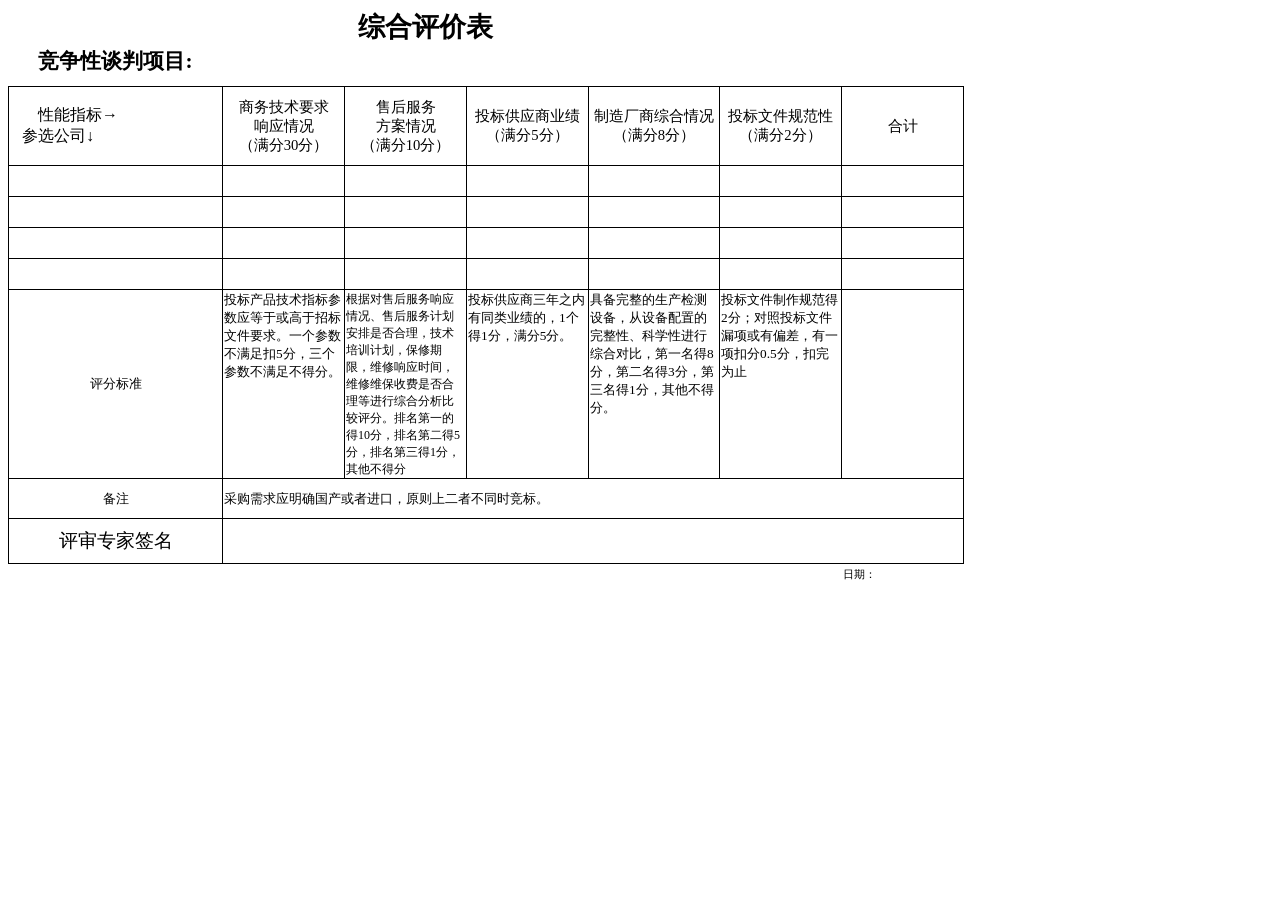
<file: src/main/resources/templates/admins/hello.html>
<html xmlns:v="urn:schemas-microsoft-com:vml" xmlns:o="urn:schemas-microsoft-com:office:office" xmlns:x="urn:schemas-microsoft-com:office:excel" xmlns="http://www.w3.org/TR/REC-html40">
<head>
    <meta http-equiv="Content-Type" content="text/html; charset=utf-8"/>
    <meta name="ProgId" content="Excel.Sheet"/>
    <meta name="Generator" content="WPS Office ET"/>
    <!--[if gte mso 9]>
    <xml>
        <o:DocumentProperties>
            <o:Author>zhonghao</o:Author>
            <o:Created>2019-08-27T15:51:48</o:Created>
            <o:LastAuthor>Luffy</o:LastAuthor>
            <o:LastSaved>2019-08-28T16:37:35</o:LastSaved>
        </o:DocumentProperties>
        <o:CustomDocumentProperties>
            <o:KSOProductBuildVer dt:dt="string">2052-11.1.0.8894</o:KSOProductBuildVer>
        </o:CustomDocumentProperties>
    </xml>
    <![endif]-->
    <style>
        <!-- @page
        {margin:1.00in 0.75in 1.00in 0.75in;
            mso-header-margin:0.50in;
            mso-footer-margin:0.50in;}
        tr
        {mso-height-source:auto;
            mso-ruby-visibility:none;}
        col
        {mso-width-source:auto;
            mso-ruby-visibility:none;}
        br
        {mso-data-placement:same-cell;}
        .font0
        {color:#000000;
            font-size:11.0pt;
            font-weight:400;
            font-style:normal;
            text-decoration:none;
            font-family:"宋体";
            mso-generic-font-family:auto;
            mso-font-charset:134;}
        .font1
        {color:windowtext;
            font-size:12.0pt;
            font-weight:400;
            font-style:normal;
            text-decoration:none;
            font-family:"宋体";
            mso-generic-font-family:auto;
            mso-font-charset:134;}
        .font2
        {color:windowtext;
            font-size:10.0pt;
            font-weight:400;
            font-style:normal;
            text-decoration:none;
            font-family:"宋体";
            mso-generic-font-family:auto;
            mso-font-charset:134;}
        .font3
        {color:windowtext;
            font-size:20.0pt;
            font-weight:700;
            font-style:normal;
            text-decoration:none;
            font-family:"宋体";
            mso-generic-font-family:auto;
            mso-font-charset:134;}
        .font4
        {color:windowtext;
            font-size:16.0pt;
            font-weight:700;
            font-style:normal;
            text-decoration:none;
            font-family:"宋体";
            mso-generic-font-family:auto;
            mso-font-charset:134;}
        .font5
        {color:windowtext;
            font-size:11.0pt;
            font-weight:400;
            font-style:normal;
            text-decoration:none;
            font-family:"宋体";
            mso-generic-font-family:auto;
            mso-font-charset:134;}
        .font6
        {color:#000000;
            font-size:10.0pt;
            font-weight:400;
            font-style:normal;
            text-decoration:none;
            font-family:"宋体";
            mso-generic-font-family:auto;
            mso-font-charset:134;}
        .font7
        {color:#000000;
            font-size:10.0pt;
            font-weight:400;
            font-style:normal;
            text-decoration:none;
            font-family:"宋体";
            mso-generic-font-family:auto;
            mso-font-charset:134;}
        .font8
        {color:windowtext;
            font-size:9.0pt;
            font-weight:400;
            font-style:normal;
            text-decoration:none;
            font-family:"宋体";
            mso-generic-font-family:auto;
            mso-font-charset:134;}
        .font9
        {color:windowtext;
            font-size:14.0pt;
            font-weight:400;
            font-style:normal;
            text-decoration:none;
            font-family:"宋体";
            mso-generic-font-family:auto;
            mso-font-charset:134;}
        .font10
        {color:windowtext;
            font-size:14.0pt;
            font-weight:400;
            font-style:normal;
            text-decoration:none;
            font-family:"Times New Roman";
            mso-generic-font-family:roman;
            mso-font-charset:0;}
        .font11
        {color:windowtext;
            font-size:8.0pt;
            font-weight:400;
            font-style:normal;
            text-decoration:none;
            font-family:"宋体";
            mso-generic-font-family:auto;
            mso-font-charset:134;}
        .font12
        {color:#FFFFFF;
            font-size:11.0pt;
            font-weight:400;
            font-style:normal;
            text-decoration:none;
            font-family:"宋体";
            mso-generic-font-family:auto;
            mso-font-charset:0;}
        .font13
        {color:#44546A;
            font-size:18.0pt;
            font-weight:700;
            font-style:normal;
            text-decoration:none;
            font-family:"宋体";
            mso-generic-font-family:auto;
            mso-font-charset:134;}
        .font14
        {color:#3F3F76;
            font-size:11.0pt;
            font-weight:400;
            font-style:normal;
            text-decoration:none;
            font-family:"宋体";
            mso-generic-font-family:auto;
            mso-font-charset:0;}
        .font15
        {color:#000000;
            font-size:11.0pt;
            font-weight:400;
            font-style:normal;
            text-decoration:none;
            font-family:"宋体";
            mso-generic-font-family:auto;
            mso-font-charset:0;}
        .font16
        {color:#800080;
            font-size:11.0pt;
            font-weight:400;
            font-style:normal;
            text-decoration:underline;
            text-underline-style:single;
            font-family:"宋体";
            mso-generic-font-family:auto;
            mso-font-charset:0;}
        .font17
        {color:#44546A;
            font-size:15.0pt;
            font-weight:700;
            font-style:normal;
            text-decoration:none;
            font-family:"宋体";
            mso-generic-font-family:auto;
            mso-font-charset:134;}
        .font18
        {color:#44546A;
            font-size:11.0pt;
            font-weight:700;
            font-style:normal;
            text-decoration:none;
            font-family:"宋体";
            mso-generic-font-family:auto;
            mso-font-charset:134;}
        .font19
        {color:#9C0006;
            font-size:11.0pt;
            font-weight:400;
            font-style:normal;
            text-decoration:none;
            font-family:"宋体";
            mso-generic-font-family:auto;
            mso-font-charset:0;}
        .font20
        {color:#3F3F3F;
            font-size:11.0pt;
            font-weight:700;
            font-style:normal;
            text-decoration:none;
            font-family:"宋体";
            mso-generic-font-family:auto;
            mso-font-charset:0;}
        .font21
        {color:#FFFFFF;
            font-size:11.0pt;
            font-weight:700;
            font-style:normal;
            text-decoration:none;
            font-family:"宋体";
            mso-generic-font-family:auto;
            mso-font-charset:0;}
        .font22
        {color:#FA7D00;
            font-size:11.0pt;
            font-weight:700;
            font-style:normal;
            text-decoration:none;
            font-family:"宋体";
            mso-generic-font-family:auto;
            mso-font-charset:0;}
        .font23
        {color:#FF0000;
            font-size:11.0pt;
            font-weight:400;
            font-style:normal;
            text-decoration:none;
            font-family:"宋体";
            mso-generic-font-family:auto;
            mso-font-charset:0;}
        .font24
        {color:#0000FF;
            font-size:11.0pt;
            font-weight:400;
            font-style:normal;
            text-decoration:underline;
            text-underline-style:single;
            font-family:"宋体";
            mso-generic-font-family:auto;
            mso-font-charset:0;}
        .font25
        {color:#44546A;
            font-size:13.0pt;
            font-weight:700;
            font-style:normal;
            text-decoration:none;
            font-family:"宋体";
            mso-generic-font-family:auto;
            mso-font-charset:134;}
        .font26
        {color:#7F7F7F;
            font-size:11.0pt;
            font-weight:400;
            font-style:italic;
            text-decoration:none;
            font-family:"宋体";
            mso-generic-font-family:auto;
            mso-font-charset:0;}
        .font27
        {color:#9C6500;
            font-size:11.0pt;
            font-weight:400;
            font-style:normal;
            text-decoration:none;
            font-family:"宋体";
            mso-generic-font-family:auto;
            mso-font-charset:0;}
        .font28
        {color:#FA7D00;
            font-size:11.0pt;
            font-weight:400;
            font-style:normal;
            text-decoration:none;
            font-family:"宋体";
            mso-generic-font-family:auto;
            mso-font-charset:0;}
        .font29
        {color:#006100;
            font-size:11.0pt;
            font-weight:400;
            font-style:normal;
            text-decoration:none;
            font-family:"宋体";
            mso-generic-font-family:auto;
            mso-font-charset:0;}
        .font30
        {color:#000000;
            font-size:11.0pt;
            font-weight:700;
            font-style:normal;
            text-decoration:none;
            font-family:"宋体";
            mso-generic-font-family:auto;
            mso-font-charset:0;}
        .style0
        {mso-number-format:"General";
            text-align:general;
            vertical-align:middle;
            white-space:nowrap;
            mso-rotate:0;
            mso-pattern:auto;
            mso-background-source:auto;
            color:#000000;
            font-size:11.0pt;
            font-weight:400;
            font-style:normal;
            text-decoration:none;
            font-family:宋体;
            mso-generic-font-family:auto;
            mso-font-charset:134;
            border:none;
            mso-protection:locked visible;
            mso-style-name:"常规";
            mso-style-id:0;}
        .style16
        {mso-number-format:"_ \0022\00A5\0022* \#\,\#\#0_ \;_ \0022\00A5\0022* \\-\#\,\#\#0_ \;_ \0022\00A5\0022* \0022-\0022_ \;_ \@_ ";
            mso-style-name:"货币[0]";
            mso-style-id:7;}
        .style17
        {mso-pattern:auto none;
            background:#EDEDED;
            color:#000000;
            font-size:11.0pt;
            font-weight:400;
            font-style:normal;
            text-decoration:none;
            font-family:宋体;
            mso-generic-font-family:auto;
            mso-font-charset:0;
            mso-style-name:"20% - 强调文字颜色 3";}
        .style18
        {mso-pattern:auto none;
            background:#FFCC99;
            color:#3F3F76;
            font-size:11.0pt;
            font-weight:400;
            font-style:normal;
            text-decoration:none;
            font-family:宋体;
            mso-generic-font-family:auto;
            mso-font-charset:0;
            border:.5pt solid #7F7F7F;
            mso-style-name:"输入";}
        .style19
        {mso-number-format:"_ \0022\00A5\0022* \#\,\#\#0\.00_ \;_ \0022\00A5\0022* \\-\#\,\#\#0\.00_ \;_ \0022\00A5\0022* \0022-\0022??_ \;_ \@_ ";
            mso-style-name:"货币";
            mso-style-id:4;}
        .style20
        {mso-number-format:"_ * \#\,\#\#0_ \;_ * \\-\#\,\#\#0_ \;_ * \0022-\0022_ \;_ \@_ ";
            mso-style-name:"千位分隔[0]";
            mso-style-id:6;}
        .style21
        {mso-pattern:auto none;
            background:#DBDBDB;
            color:#000000;
            font-size:11.0pt;
            font-weight:400;
            font-style:normal;
            text-decoration:none;
            font-family:宋体;
            mso-generic-font-family:auto;
            mso-font-charset:0;
            mso-style-name:"40% - 强调文字颜色 3";}
        .style22
        {mso-pattern:auto none;
            background:#FFC7CE;
            color:#9C0006;
            font-size:11.0pt;
            font-weight:400;
            font-style:normal;
            text-decoration:none;
            font-family:宋体;
            mso-generic-font-family:auto;
            mso-font-charset:0;
            mso-style-name:"差";}
        .style23
        {mso-number-format:"_ * \#\,\#\#0\.00_ \;_ * \\-\#\,\#\#0\.00_ \;_ * \0022-\0022??_ \;_ \@_ ";
            mso-style-name:"千位分隔";
            mso-style-id:3;}
        .style24
        {mso-pattern:auto none;
            background:#C9C9C9;
            color:#FFFFFF;
            font-size:11.0pt;
            font-weight:400;
            font-style:normal;
            text-decoration:none;
            font-family:宋体;
            mso-generic-font-family:auto;
            mso-font-charset:0;
            mso-style-name:"60% - 强调文字颜色 3";}
        .style25
        {color:#0000FF;
            font-size:11.0pt;
            font-weight:400;
            font-style:normal;
            text-decoration:underline;
            text-underline-style:single;
            font-family:宋体;
            mso-generic-font-family:auto;
            mso-font-charset:0;
            mso-style-name:"超链接";
            mso-style-id:8;}
        .style26
        {mso-number-format:"0%";
            mso-style-name:"百分比";
            mso-style-id:5;}
        .style27
        {color:#800080;
            font-size:11.0pt;
            font-weight:400;
            font-style:normal;
            text-decoration:underline;
            text-underline-style:single;
            font-family:宋体;
            mso-generic-font-family:auto;
            mso-font-charset:0;
            mso-style-name:"已访问的超链接";
            mso-style-id:9;}
        .style28
        {mso-pattern:auto none;
            background:#FFFFCC;
            border:.5pt solid #B2B2B2;
            mso-style-name:"注释";}
        .style29
        {mso-pattern:auto none;
            background:#F4B084;
            color:#FFFFFF;
            font-size:11.0pt;
            font-weight:400;
            font-style:normal;
            text-decoration:none;
            font-family:宋体;
            mso-generic-font-family:auto;
            mso-font-charset:0;
            mso-style-name:"60% - 强调文字颜色 2";}
        .style30
        {color:#44546A;
            font-size:11.0pt;
            font-weight:700;
            font-style:normal;
            text-decoration:none;
            font-family:宋体;
            mso-generic-font-family:auto;
            mso-font-charset:134;
            mso-style-name:"标题 4";}
        .style31
        {color:#FF0000;
            font-size:11.0pt;
            font-weight:400;
            font-style:normal;
            text-decoration:none;
            font-family:宋体;
            mso-generic-font-family:auto;
            mso-font-charset:0;
            mso-style-name:"警告文本";}
        .style32
        {color:#44546A;
            font-size:18.0pt;
            font-weight:700;
            font-style:normal;
            text-decoration:none;
            font-family:宋体;
            mso-generic-font-family:auto;
            mso-font-charset:134;
            mso-style-name:"标题";}
        .style33
        {color:#7F7F7F;
            font-size:11.0pt;
            font-weight:400;
            font-style:italic;
            text-decoration:none;
            font-family:宋体;
            mso-generic-font-family:auto;
            mso-font-charset:0;
            mso-style-name:"解释性文本";}
        .style34
        {color:#44546A;
            font-size:15.0pt;
            font-weight:700;
            font-style:normal;
            text-decoration:none;
            font-family:宋体;
            mso-generic-font-family:auto;
            mso-font-charset:134;
            border-bottom:1.0pt solid #5B9BD5;
            mso-style-name:"标题 1";}
        .style35
        {color:#44546A;
            font-size:13.0pt;
            font-weight:700;
            font-style:normal;
            text-decoration:none;
            font-family:宋体;
            mso-generic-font-family:auto;
            mso-font-charset:134;
            border-bottom:1.0pt solid #5B9BD5;
            mso-style-name:"标题 2";}
        .style36
        {mso-pattern:auto none;
            background:#9BC2E6;
            color:#FFFFFF;
            font-size:11.0pt;
            font-weight:400;
            font-style:normal;
            text-decoration:none;
            font-family:宋体;
            mso-generic-font-family:auto;
            mso-font-charset:0;
            mso-style-name:"60% - 强调文字颜色 1";}
        .style37
        {color:#44546A;
            font-size:11.0pt;
            font-weight:700;
            font-style:normal;
            text-decoration:none;
            font-family:宋体;
            mso-generic-font-family:auto;
            mso-font-charset:134;
            border-bottom:1.0pt solid #ACCCEA;
            mso-style-name:"标题 3";}
        .style38
        {mso-pattern:auto none;
            background:#FFD966;
            color:#FFFFFF;
            font-size:11.0pt;
            font-weight:400;
            font-style:normal;
            text-decoration:none;
            font-family:宋体;
            mso-generic-font-family:auto;
            mso-font-charset:0;
            mso-style-name:"60% - 强调文字颜色 4";}
        .style39
        {mso-pattern:auto none;
            background:#F2F2F2;
            color:#3F3F3F;
            font-size:11.0pt;
            font-weight:700;
            font-style:normal;
            text-decoration:none;
            font-family:宋体;
            mso-generic-font-family:auto;
            mso-font-charset:0;
            border:.5pt solid #3F3F3F;
            mso-style-name:"输出";}
        .style40
        {mso-pattern:auto none;
            background:#F2F2F2;
            color:#FA7D00;
            font-size:11.0pt;
            font-weight:700;
            font-style:normal;
            text-decoration:none;
            font-family:宋体;
            mso-generic-font-family:auto;
            mso-font-charset:0;
            border:.5pt solid #7F7F7F;
            mso-style-name:"计算";}
        .style41
        {mso-pattern:auto none;
            background:#A5A5A5;
            color:#FFFFFF;
            font-size:11.0pt;
            font-weight:700;
            font-style:normal;
            text-decoration:none;
            font-family:宋体;
            mso-generic-font-family:auto;
            mso-font-charset:0;
            border:2.0pt double #3F3F3F;
            mso-style-name:"检查单元格";}
        .style42
        {mso-pattern:auto none;
            background:#E2EFDA;
            color:#000000;
            font-size:11.0pt;
            font-weight:400;
            font-style:normal;
            text-decoration:none;
            font-family:宋体;
            mso-generic-font-family:auto;
            mso-font-charset:0;
            mso-style-name:"20% - 强调文字颜色 6";}
        .style43
        {mso-pattern:auto none;
            background:#ED7D31;
            color:#FFFFFF;
            font-size:11.0pt;
            font-weight:400;
            font-style:normal;
            text-decoration:none;
            font-family:宋体;
            mso-generic-font-family:auto;
            mso-font-charset:0;
            mso-style-name:"强调文字颜色 2";}
        .style44
        {color:#FA7D00;
            font-size:11.0pt;
            font-weight:400;
            font-style:normal;
            text-decoration:none;
            font-family:宋体;
            mso-generic-font-family:auto;
            mso-font-charset:0;
            border-bottom:2.0pt double #FF8001;
            mso-style-name:"链接单元格";}
        .style45
        {color:#000000;
            font-size:11.0pt;
            font-weight:700;
            font-style:normal;
            text-decoration:none;
            font-family:宋体;
            mso-generic-font-family:auto;
            mso-font-charset:0;
            border-top:.5pt solid #5B9BD5;
            border-bottom:2.0pt double #5B9BD5;
            mso-style-name:"汇总";}
        .style46
        {mso-pattern:auto none;
            background:#C6EFCE;
            color:#006100;
            font-size:11.0pt;
            font-weight:400;
            font-style:normal;
            text-decoration:none;
            font-family:宋体;
            mso-generic-font-family:auto;
            mso-font-charset:0;
            mso-style-name:"好";}
        .style47
        {mso-pattern:auto none;
            background:#FFEB9C;
            color:#9C6500;
            font-size:11.0pt;
            font-weight:400;
            font-style:normal;
            text-decoration:none;
            font-family:宋体;
            mso-generic-font-family:auto;
            mso-font-charset:0;
            mso-style-name:"适中";}
        .style48
        {mso-pattern:auto none;
            background:#D9E1F2;
            color:#000000;
            font-size:11.0pt;
            font-weight:400;
            font-style:normal;
            text-decoration:none;
            font-family:宋体;
            mso-generic-font-family:auto;
            mso-font-charset:0;
            mso-style-name:"20% - 强调文字颜色 5";}
        .style49
        {mso-pattern:auto none;
            background:#5B9BD5;
            color:#FFFFFF;
            font-size:11.0pt;
            font-weight:400;
            font-style:normal;
            text-decoration:none;
            font-family:宋体;
            mso-generic-font-family:auto;
            mso-font-charset:0;
            mso-style-name:"强调文字颜色 1";}
        .style50
        {mso-pattern:auto none;
            background:#DDEBF7;
            color:#000000;
            font-size:11.0pt;
            font-weight:400;
            font-style:normal;
            text-decoration:none;
            font-family:宋体;
            mso-generic-font-family:auto;
            mso-font-charset:0;
            mso-style-name:"20% - 强调文字颜色 1";}
        .style51
        {mso-pattern:auto none;
            background:#BDD7EE;
            color:#000000;
            font-size:11.0pt;
            font-weight:400;
            font-style:normal;
            text-decoration:none;
            font-family:宋体;
            mso-generic-font-family:auto;
            mso-font-charset:0;
            mso-style-name:"40% - 强调文字颜色 1";}
        .style52
        {mso-pattern:auto none;
            background:#FCE4D6;
            color:#000000;
            font-size:11.0pt;
            font-weight:400;
            font-style:normal;
            text-decoration:none;
            font-family:宋体;
            mso-generic-font-family:auto;
            mso-font-charset:0;
            mso-style-name:"20% - 强调文字颜色 2";}
        .style53
        {mso-pattern:auto none;
            background:#F8CBAD;
            color:#000000;
            font-size:11.0pt;
            font-weight:400;
            font-style:normal;
            text-decoration:none;
            font-family:宋体;
            mso-generic-font-family:auto;
            mso-font-charset:0;
            mso-style-name:"40% - 强调文字颜色 2";}
        .style54
        {mso-pattern:auto none;
            background:#A5A5A5;
            color:#FFFFFF;
            font-size:11.0pt;
            font-weight:400;
            font-style:normal;
            text-decoration:none;
            font-family:宋体;
            mso-generic-font-family:auto;
            mso-font-charset:0;
            mso-style-name:"强调文字颜色 3";}
        .style55
        {mso-pattern:auto none;
            background:#FFC000;
            color:#FFFFFF;
            font-size:11.0pt;
            font-weight:400;
            font-style:normal;
            text-decoration:none;
            font-family:宋体;
            mso-generic-font-family:auto;
            mso-font-charset:0;
            mso-style-name:"强调文字颜色 4";}
        .style56
        {mso-pattern:auto none;
            background:#FFF2CC;
            color:#000000;
            font-size:11.0pt;
            font-weight:400;
            font-style:normal;
            text-decoration:none;
            font-family:宋体;
            mso-generic-font-family:auto;
            mso-font-charset:0;
            mso-style-name:"20% - 强调文字颜色 4";}
        .style57
        {mso-pattern:auto none;
            background:#FFE699;
            color:#000000;
            font-size:11.0pt;
            font-weight:400;
            font-style:normal;
            text-decoration:none;
            font-family:宋体;
            mso-generic-font-family:auto;
            mso-font-charset:0;
            mso-style-name:"40% - 强调文字颜色 4";}
        .style58
        {mso-pattern:auto none;
            background:#4472C4;
            color:#FFFFFF;
            font-size:11.0pt;
            font-weight:400;
            font-style:normal;
            text-decoration:none;
            font-family:宋体;
            mso-generic-font-family:auto;
            mso-font-charset:0;
            mso-style-name:"强调文字颜色 5";}
        .style59
        {mso-pattern:auto none;
            background:#B4C6E7;
            color:#000000;
            font-size:11.0pt;
            font-weight:400;
            font-style:normal;
            text-decoration:none;
            font-family:宋体;
            mso-generic-font-family:auto;
            mso-font-charset:0;
            mso-style-name:"40% - 强调文字颜色 5";}
        .style60
        {mso-pattern:auto none;
            background:#8EA9DB;
            color:#FFFFFF;
            font-size:11.0pt;
            font-weight:400;
            font-style:normal;
            text-decoration:none;
            font-family:宋体;
            mso-generic-font-family:auto;
            mso-font-charset:0;
            mso-style-name:"60% - 强调文字颜色 5";}
        .style61
        {mso-pattern:auto none;
            background:#70AD47;
            color:#FFFFFF;
            font-size:11.0pt;
            font-weight:400;
            font-style:normal;
            text-decoration:none;
            font-family:宋体;
            mso-generic-font-family:auto;
            mso-font-charset:0;
            mso-style-name:"强调文字颜色 6";}
        .style62
        {mso-pattern:auto none;
            background:#C6E0B4;
            color:#000000;
            font-size:11.0pt;
            font-weight:400;
            font-style:normal;
            text-decoration:none;
            font-family:宋体;
            mso-generic-font-family:auto;
            mso-font-charset:0;
            mso-style-name:"40% - 强调文字颜色 6";}
        .style63
        {mso-pattern:auto none;
            background:#A9D08E;
            color:#FFFFFF;
            font-size:11.0pt;
            font-weight:400;
            font-style:normal;
            text-decoration:none;
            font-family:宋体;
            mso-generic-font-family:auto;
            mso-font-charset:0;
            mso-style-name:"60% - 强调文字颜色 6";}
        td
        {mso-style-parent:style0;
            padding-top:1px;
            padding-right:1px;
            padding-left:1px;
            mso-ignore:padding;
            mso-number-format:"General";
            text-align:general;
            vertical-align:middle;
            white-space:nowrap;
            mso-rotate:0;
            mso-pattern:auto;
            mso-background-source:auto;
            color:#000000;
            font-size:11.0pt;
            font-weight:400;
            font-style:normal;
            text-decoration:none;
            font-family:宋体;
            mso-generic-font-family:auto;
            mso-font-charset:134;
            border:none;
            mso-protection:locked visible;}
        .xl65
        {mso-style-parent:style0;
            vertical-align:bottom;
            white-space:normal;
            color:windowtext;
            font-size:12.0pt;
            mso-font-charset:134;}
        .xl66
        {mso-style-parent:style0;
            text-align:center;
            vertical-align:bottom;
            white-space:normal;
            color:windowtext;
            font-size:12.0pt;
            mso-font-charset:134;}
        .xl67
        {mso-style-parent:style0;
            vertical-align:bottom;
            white-space:normal;
            color:windowtext;
            font-size:10.0pt;
            mso-font-charset:134;}
        .xl68
        {mso-style-parent:style0;
            text-align:center;
            white-space:normal;
            color:windowtext;
            font-size:20.0pt;
            font-weight:700;
            mso-font-charset:134;}
        .xl69
        {mso-style-parent:style0;
            text-align:center;
            white-space:normal;
            color:windowtext;
            font-size:16.0pt;
            font-weight:700;
            mso-font-charset:134;}
        .xl70
        {mso-style-parent:style0;
            text-align:left;
            white-space:normal;
            color:windowtext;
            font-size:16.0pt;
            font-weight:700;
            mso-font-charset:134;}
        .xl71
        {mso-style-parent:style0;
            text-align:center;
            white-space:normal;
            color:windowtext;
            font-size:16.0pt;
            font-weight:700;
            mso-font-charset:134;
            border-bottom:.5pt solid windowtext;}
        .xl72
        {mso-style-parent:style0;
            text-align:left;
            white-space:normal;
            color:windowtext;
            font-size:12.0pt;
            mso-font-charset:134;
            border:.5pt solid windowtext;}
        .xl73
        {mso-style-parent:style0;
            text-align:center;
            white-space:normal;
            color:windowtext;
            mso-font-charset:134;
            border:.5pt solid windowtext;}
        .xl74
        {mso-style-parent:style0;
            text-align:left;
            white-space:normal;
            font-size:10.0pt;
            mso-font-charset:134;
            border:.5pt solid windowtext;}
        .xl75
        {mso-style-parent:style0;
            text-align:justify;
            white-space:normal;
            color:windowtext;
            font-size:12.0pt;
            mso-font-charset:134;
            border:.5pt solid windowtext;}
        .xl76
        {mso-style-parent:style0;
            vertical-align:bottom;
            white-space:normal;
            color:windowtext;
            font-size:12.0pt;
            mso-font-charset:134;
            border:.5pt solid windowtext;}
        .xl77
        {mso-style-parent:style0;
            text-align:left;
            white-space:normal;
            font-size:10.0pt;
            mso-font-charset:134;
            border:.5pt solid windowtext;}
        .xl78
        {mso-style-parent:style0;
            text-align:center;
            white-space:normal;
            font-size:10.0pt;
            mso-font-charset:134;
            border:.5pt solid windowtext;}
        .xl79
        {mso-style-parent:style0;
            text-align:left;
            vertical-align:top;
            white-space:normal;
            color:windowtext;
            font-size:10.0pt;
            mso-font-charset:134;
            border:.5pt solid windowtext;}
        .xl80
        {mso-style-parent:style0;
            text-align:left;
            vertical-align:top;
            white-space:normal;
            color:windowtext;
            font-size:9.0pt;
            mso-font-charset:134;
            border:.5pt solid windowtext;}
        .xl81
        {mso-style-parent:style0;
            vertical-align:bottom;
            white-space:normal;
            color:windowtext;
            font-size:10.0pt;
            mso-font-charset:134;
            border:.5pt solid windowtext;}
        .xl82
        {mso-style-parent:style0;
            text-align:left;
            white-space:normal;
            color:windowtext;
            font-size:10.0pt;
            mso-font-charset:134;
            border-left:.5pt solid windowtext;
            border-top:.5pt solid windowtext;
            border-bottom:.5pt solid windowtext;}
        .xl83
        {mso-style-parent:style0;
            text-align:left;
            white-space:normal;
            color:windowtext;
            font-size:10.0pt;
            mso-font-charset:134;
            border-top:.5pt solid windowtext;
            border-bottom:.5pt solid windowtext;}
        .xl84
        {mso-style-parent:style0;
            text-align:left;
            white-space:normal;
            color:windowtext;
            font-size:10.0pt;
            mso-font-charset:134;
            border-top:.5pt solid windowtext;
            border-right:.5pt solid windowtext;
            border-bottom:.5pt solid windowtext;}
        .xl85
        {mso-style-parent:style0;
            text-align:center;
            white-space:normal;
            color:windowtext;
            font-size:14.0pt;
            mso-font-charset:134;
            border:.5pt solid windowtext;}
        .xl86
        {mso-style-parent:style0;
            text-align:center;
            white-space:normal;
            color:windowtext;
            font-size:14.0pt;
            font-family:Times New Roman;
            mso-generic-font-family:roman;
            mso-font-charset:0;
            border-left:.5pt solid windowtext;
            border-top:.5pt solid windowtext;
            border-bottom:.5pt solid windowtext;}
        .xl87
        {mso-style-parent:style0;
            vertical-align:bottom;
            white-space:normal;
            color:windowtext;
            font-size:12.0pt;
            mso-font-charset:134;
            border-top:.5pt solid windowtext;
            border-bottom:.5pt solid windowtext;}
        .xl88
        {mso-style-parent:style0;
            vertical-align:bottom;
            white-space:normal;
            color:windowtext;
            font-size:12.0pt;
            mso-font-charset:134;
            border-top:.5pt solid windowtext;
            border-right:.5pt solid windowtext;
            border-bottom:.5pt solid windowtext;}
        .xl89
        {mso-style-parent:style0;
            text-align:left;
            vertical-align:bottom;
            white-space:normal;
            color:windowtext;
            font-size:8.0pt;
            mso-font-charset:134;}
        -->  </style>
    <!--[if gte mso 9]>
    <xml>
        <x:ExcelWorkbook>
            <x:ExcelWorksheets>
                <x:ExcelWorksheet>
                    <x:Name>Sheet1</x:Name>
                    <x:WorksheetOptions>
                        <x:DefaultRowHeight>285</x:DefaultRowHeight>
                        <x:Selected/>
                        <x:Panes>
                            <x:Pane>
                                <x:Number>3</x:Number>
                                <x:ActiveCol>7</x:ActiveCol>
                                <x:ActiveRow>8</x:ActiveRow>
                                <x:RangeSelection>H9</x:RangeSelection>
                            </x:Pane>
                        </x:Panes>
                        <x:ProtectContents>False</x:ProtectContents>
                        <x:ProtectObjects>False</x:ProtectObjects>
                        <x:ProtectScenarios>False</x:ProtectScenarios>
                        <x:PageBreakZoom>100</x:PageBreakZoom>
                        <x:Print>
                            <x:ValidPrinterInfo/>
                            <x:PaperSizeIndex>9</x:PaperSizeIndex>
                        </x:Print>
                    </x:WorksheetOptions>
                </x:ExcelWorksheet>
            </x:ExcelWorksheets>
            <x:ProtectStructure>False</x:ProtectStructure>
            <x:ProtectWindows>False</x:ProtectWindows>
            <x:WindowHeight>9765</x:WindowHeight>
            <x:WindowWidth>19545</x:WindowWidth>
        </x:ExcelWorkbook>
        <x:SupBook>
            <x:Path>C:\Users\59351\Desktop\</x:Path>
        </x:SupBook>
    </xml>
    <![endif]-->
</head>
<body link="blue" vlink="purple" class="xl65">
<table width="955" border="0" cellpadding="0" cellspacing="0" style='width:716.25pt;border-collapse:collapse;table-layout:fixed;'>
    <col width="214" class="xl65" style='mso-width-source:userset;mso-width-alt:6848;'/>
    <col width="122" span="3" class="xl65" style='mso-width-source:userset;mso-width-alt:3904;'/>
    <col width="131" class="xl65" style='mso-width-source:userset;mso-width-alt:4192;'/>
    <col width="122" span="2" class="xl65" style='mso-width-source:userset;mso-width-alt:3904;'/>
    <col width="72" span="16377" class="xl65" style='mso-width-source:userset;mso-width-alt:2304;'/>
    <tr height="34" class="xl65" style='height:25.50pt;'>
        <td class="xl68" height="34" width="833" colspan="6" style='height:25.50pt;width:624.75pt;border-right:none;border-bottom:none;' x:str>综合评价表</td>
        <td class="xl65" width="122" style='width:91.50pt;'></td>
    </tr>
    <tr height="27" class="xl65" style='height:20.25pt;mso-height-source:userset;mso-height-alt:405;'>
        <td class="xl69" height="27" style='height:20.25pt;' x:str>竞争性谈判项目:</td>
        <td class="xl70" colspan="6" style='border-right:none;border-bottom:none;'></td>
    </tr>
    <tr height="11" class="xl65" style='height:8.25pt;mso-height-source:userset;mso-height-alt:165;'>
        <td class="xl71" height="11" style='height:8.25pt;'></td>
        <td class="xl69"></td>
        <td class="xl65" colspan="5" style='mso-ignore:colspan;'></td>
    </tr>
    <tr height="79" class="xl66" style='height:59.25pt;mso-height-source:userset;mso-height-alt:1185;'>
        <td class="xl72" height="79" style='height:59.25pt;'>&nbsp;&nbsp;&nbsp;&nbsp;&nbsp;&nbsp;&nbsp;性能指标→ <br/>&nbsp;&nbsp;&nbsp;参选公司↓</td>
        <td class="xl73" x:str>商务技术要求<br/>响应情况<br/>（满分3<font class="font5">0</font><font class="font5">分）</font></td>
        <td class="xl73" x:str>售后服务<br/>方案情况<br/>（满分10分）</td>
        <td class="xl73" x:str>投标供应商业绩<br/>（满分5分）</td>
        <td class="xl73" x:str>制造厂商综合情况<br/>（满分8分）</td>
        <td class="xl73" x:str>投标文件规范性<br/>（满分2分）</td>
        <td class="xl73" x:str>合计</td>
    </tr>
    <tr height="31" class="xl65" style='height:23.25pt;mso-height-source:userset;mso-height-alt:465;'>
        <td class="xl74" height="31" style='height:23.25pt;'></td>
        <td class="xl75"></td>
        <td class="xl76"></td>
        <td class="xl76"></td>
        <td class="xl76"></td>
        <td class="xl76"></td>
        <td class="xl76"></td>
    </tr>
    <tr height="31" class="xl65" style='height:23.25pt;mso-height-source:userset;mso-height-alt:465;'>
        <td class="xl74" height="31" style='height:23.25pt;'></td>
        <td class="xl75"></td>
        <td class="xl76"></td>
        <td class="xl65"></td>
        <td class="xl76"></td>
        <td class="xl76"></td>
        <td class="xl76"></td>
    </tr>
    <tr height="31" class="xl65" style='height:23.25pt;mso-height-source:userset;mso-height-alt:465;'>
        <td class="xl77" height="31" style='height:23.25pt;'></td>
        <td class="xl75"></td>
        <td class="xl76"></td>
        <td class="xl76"></td>
        <td class="xl76"></td>
        <td class="xl76"></td>
        <td class="xl76"></td>
    </tr>
    <tr height="31" class="xl65" style='height:23.25pt;mso-height-source:userset;mso-height-alt:465;'>
        <td class="xl74" height="31" style='height:23.25pt;'></td>
        <td class="xl75"></td>
        <td class="xl76"></td>
        <td class="xl76"></td>
        <td class="xl76"></td>
        <td class="xl76"></td>
        <td class="xl76"></td>
    </tr>
    <tr height="186" class="xl67" style='height:139.50pt;mso-height-source:userset;mso-height-alt:2790;'>
        <td class="xl78" height="186" style='height:139.50pt;' x:str>评分标准</td>
        <td class="xl79" x:str>投标产品技术指标参数应等于或高于招标文件要求。一个参数不满足扣5分，三个参数不满足不得分。</td>
        <td class="xl80" x:str>根据对售后服务响应情况、售后服务计划安排是否合理，技术培训计划，保修期限，维修响应时间，维修维保收费是否合理等进行综合分析比较评分。排名第一的得10分，排名第二得5分，排名第三得1分，其他不得分</td>
        <td class="xl79" x:str>投标供应商三年之内有同类业绩的，1个得1分，满分5分。<br/></td>
        <td class="xl79" x:str>具备完整的生产检测设备，从设备配置的完整性、科学性进行综合对比，第一名得8分，第二名得3分，第三名得1分，其他不得分。</td>
        <td class="xl79" x:str>投标文件制作规范得2分；对照投标文件漏项或有偏差，有一项扣分0.5分，扣完为止</td>
        <td class="xl81"></td>
    </tr>
    <tr height="40" class="xl67" style='height:30.00pt;mso-height-source:userset;mso-height-alt:600;'>
        <td class="xl78" height="40" style='height:30.00pt;' x:str>备注</td>
        <td class="xl82" colspan="6" style='border-right:.5pt solid windowtext;border-bottom:.5pt solid windowtext;' x:str>采购需求应明确国产或者进口，原则上二者不同时竞标。</td>
    </tr>
    <tr height="45" class="xl65" style='height:33.75pt;mso-height-source:userset;mso-height-alt:675;'>
        <td class="xl85" height="45" style='height:33.75pt;' x:str>评审专家签名</td>
        <td class="xl86" colspan="6" style='border-right:.5pt solid windowtext;border-bottom:.5pt solid windowtext;'></td>
    </tr>
    <tr height="19" class="xl65" style='height:14.25pt;'>
        <td class="xl65" height="19" colspan="6" style='height:14.25pt;mso-ignore:colspan;'></td>
        <td class="xl89" x:str>日期：</td>
    </tr>
    <![if supportMisalignedColumns]>
    <tr width="0" style='display:none;'>
        <td width="214" style='width:161;'></td>
        <td width="122" style='width:92;'></td>
        <td width="131" style='width:98;'></td>
        <td width="122" style='width:92;'></td>
        <td width="72" style='width:54;'></td>
    </tr>
    <![endif]>
</table>
</body>
</html>
</file>
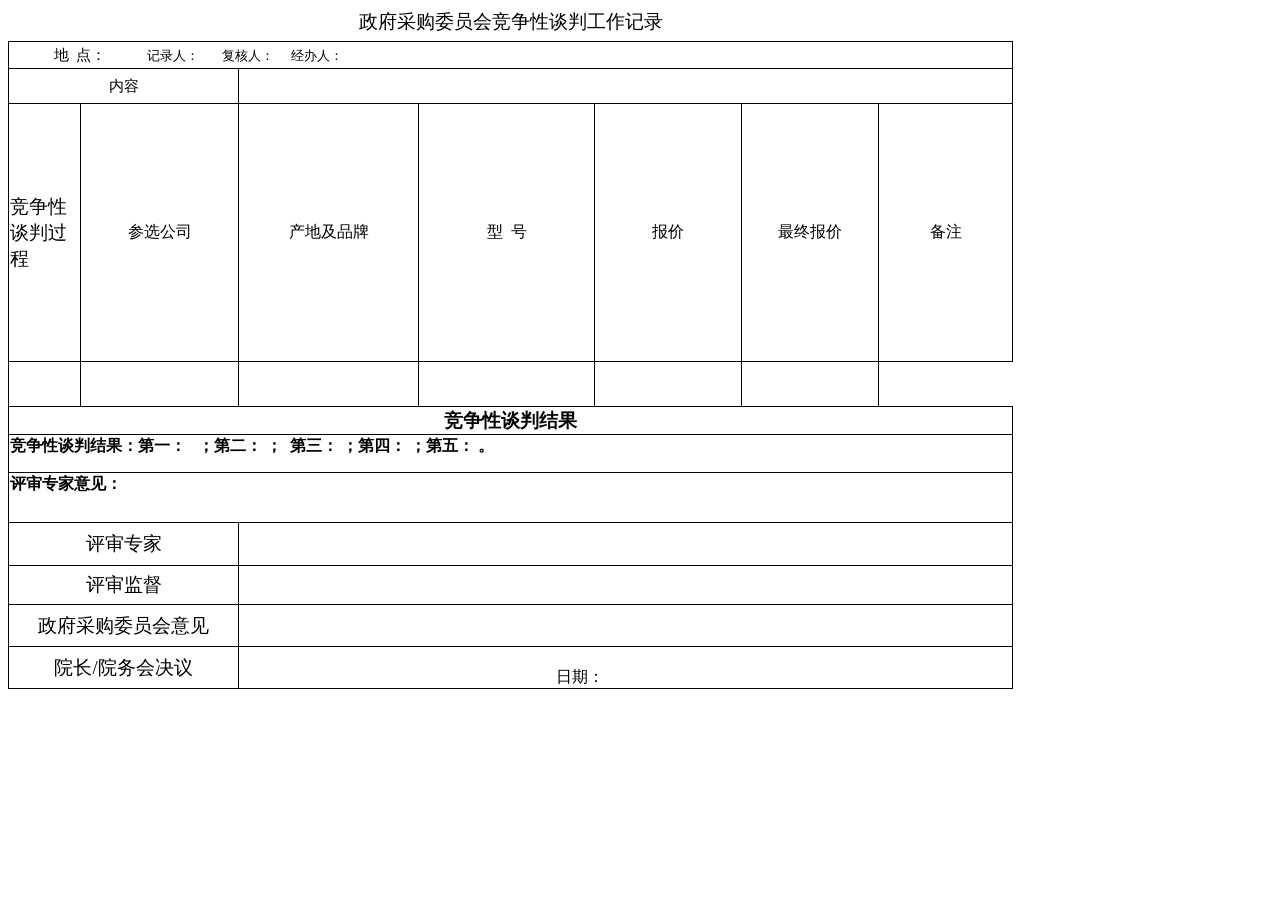
<file: src/main/resources/templates/projects/print.html>
<html xmlns:v="urn:schemas-microsoft-com:vml" xmlns:o="urn:schemas-microsoft-com:office:office" xmlns:x="urn:schemas-microsoft-com:office:excel" xmlns="http://www.w3.org/TR/REC-html40">
<head>
    <meta http-equiv="Content-Type" content="text/html; charset=utf-8"/>
    <meta name="ProgId" content="Excel.Sheet"/>
    <meta name="Generator" content="WPS Office ET"/>
    <!--[if gte mso 9]>
    <xml>
        <o:DocumentProperties>
            <o:Author>zhonghao</o:Author>
            <o:Created>2019-08-27T15:51:48</o:Created>
            <o:LastAuthor>Luffy</o:LastAuthor>
            <o:LastSaved>2019-08-27T15:52:12</o:LastSaved>
        </o:DocumentProperties>
        <o:CustomDocumentProperties>
            <o:KSOProductBuildVer dt:dt="string">2052-11.1.0.8894</o:KSOProductBuildVer>
        </o:CustomDocumentProperties>
    </xml>
    <![endif]-->
    <style>
        <!-- @page
        {margin:1.00in 0.75in 1.00in 0.75in;
            mso-header-margin:0.50in;
            mso-footer-margin:0.50in;}
        tr
        {mso-height-source:auto;
            mso-ruby-visibility:none;}
        col
        {mso-width-source:auto;
            mso-ruby-visibility:none;}
        br
        {mso-data-placement:same-cell;}
        .font0
        {color:#000000;
            font-size:11.0pt;
            font-weight:400;
            font-style:normal;
            text-decoration:none;
            font-family:"宋体";
            mso-generic-font-family:auto;
            mso-font-charset:134;}
        .font1
        {color:windowtext;
            font-size:12.0pt;
            font-weight:400;
            font-style:normal;
            text-decoration:none;
            font-family:"宋体";
            mso-generic-font-family:auto;
            mso-font-charset:134;}
        .font2
        {color:windowtext;
            font-size:14.0pt;
            font-weight:400;
            font-style:normal;
            text-decoration:none;
            font-family:"仿宋_GB2312";
            mso-generic-font-family:modern;
            mso-font-charset:134;}
        .font3
        {color:windowtext;
            font-size:11.0pt;
            font-weight:400;
            font-style:normal;
            text-decoration:none;
            font-family:"宋体";
            mso-generic-font-family:auto;
            mso-font-charset:134;}
        .font4
        {color:windowtext;
            font-size:16.0pt;
            font-weight:400;
            font-style:normal;
            text-decoration:none;
            font-family:"宋体";
            mso-generic-font-family:auto;
            mso-font-charset:134;}
        .font5
        {color:windowtext;
            font-size:14.0pt;
            font-weight:400;
            font-style:normal;
            text-decoration:none;
            font-family:"宋体";
            mso-generic-font-family:auto;
            mso-font-charset:134;}
        .font6
        {color:#000000;
            font-size:12.0pt;
            font-weight:400;
            font-style:normal;
            text-decoration:none;
            font-family:"宋体";
            mso-generic-font-family:auto;
            mso-font-charset:134;}
        .font7
        {color:windowtext;
            font-size:10.0pt;
            font-weight:400;
            font-style:normal;
            text-decoration:none;
            font-family:"宋体";
            mso-generic-font-family:auto;
            mso-font-charset:134;}
        .font8
        {color:windowtext;
            font-size:14.0pt;
            font-weight:700;
            font-style:normal;
            text-decoration:none;
            font-family:"宋体";
            mso-generic-font-family:auto;
            mso-font-charset:134;}
        .font9
        {color:windowtext;
            font-size:12.0pt;
            font-weight:700;
            font-style:normal;
            text-decoration:none;
            font-family:"宋体";
            mso-generic-font-family:auto;
            mso-font-charset:134;}
        .font10
        {color:#0000FF;
            font-size:14.0pt;
            font-weight:400;
            font-style:normal;
            text-decoration:none;
            font-family:"宋体";
            mso-generic-font-family:auto;
            mso-font-charset:134;}
        .font11
        {color:#FFFFFF;
            font-size:11.0pt;
            font-weight:400;
            font-style:normal;
            text-decoration:none;
            font-family:"宋体";
            mso-generic-font-family:auto;
            mso-font-charset:0;}
        .font12
        {color:#44546A;
            font-size:18.0pt;
            font-weight:700;
            font-style:normal;
            text-decoration:none;
            font-family:"宋体";
            mso-generic-font-family:auto;
            mso-font-charset:134;}
        .font13
        {color:#3F3F76;
            font-size:11.0pt;
            font-weight:400;
            font-style:normal;
            text-decoration:none;
            font-family:"宋体";
            mso-generic-font-family:auto;
            mso-font-charset:0;}
        .font14
        {color:#000000;
            font-size:11.0pt;
            font-weight:400;
            font-style:normal;
            text-decoration:none;
            font-family:"宋体";
            mso-generic-font-family:auto;
            mso-font-charset:0;}
        .font15
        {color:#800080;
            font-size:11.0pt;
            font-weight:400;
            font-style:normal;
            text-decoration:underline;
            text-underline-style:single;
            font-family:"宋体";
            mso-generic-font-family:auto;
            mso-font-charset:0;}
        .font16
        {color:#44546A;
            font-size:15.0pt;
            font-weight:700;
            font-style:normal;
            text-decoration:none;
            font-family:"宋体";
            mso-generic-font-family:auto;
            mso-font-charset:134;}
        .font17
        {color:#44546A;
            font-size:11.0pt;
            font-weight:700;
            font-style:normal;
            text-decoration:none;
            font-family:"宋体";
            mso-generic-font-family:auto;
            mso-font-charset:134;}
        .font18
        {color:#9C0006;
            font-size:11.0pt;
            font-weight:400;
            font-style:normal;
            text-decoration:none;
            font-family:"宋体";
            mso-generic-font-family:auto;
            mso-font-charset:0;}
        .font19
        {color:#3F3F3F;
            font-size:11.0pt;
            font-weight:700;
            font-style:normal;
            text-decoration:none;
            font-family:"宋体";
            mso-generic-font-family:auto;
            mso-font-charset:0;}
        .font20
        {color:#FFFFFF;
            font-size:11.0pt;
            font-weight:700;
            font-style:normal;
            text-decoration:none;
            font-family:"宋体";
            mso-generic-font-family:auto;
            mso-font-charset:0;}
        .font21
        {color:#FA7D00;
            font-size:11.0pt;
            font-weight:700;
            font-style:normal;
            text-decoration:none;
            font-family:"宋体";
            mso-generic-font-family:auto;
            mso-font-charset:0;}
        .font22
        {color:#FF0000;
            font-size:11.0pt;
            font-weight:400;
            font-style:normal;
            text-decoration:none;
            font-family:"宋体";
            mso-generic-font-family:auto;
            mso-font-charset:0;}
        .font23
        {color:#0000FF;
            font-size:11.0pt;
            font-weight:400;
            font-style:normal;
            text-decoration:underline;
            text-underline-style:single;
            font-family:"宋体";
            mso-generic-font-family:auto;
            mso-font-charset:0;}
        .font24
        {color:#44546A;
            font-size:13.0pt;
            font-weight:700;
            font-style:normal;
            text-decoration:none;
            font-family:"宋体";
            mso-generic-font-family:auto;
            mso-font-charset:134;}
        .font25
        {color:#7F7F7F;
            font-size:11.0pt;
            font-weight:400;
            font-style:italic;
            text-decoration:none;
            font-family:"宋体";
            mso-generic-font-family:auto;
            mso-font-charset:0;}
        .font26
        {color:#9C6500;
            font-size:11.0pt;
            font-weight:400;
            font-style:normal;
            text-decoration:none;
            font-family:"宋体";
            mso-generic-font-family:auto;
            mso-font-charset:0;}
        .font27
        {color:#FA7D00;
            font-size:11.0pt;
            font-weight:400;
            font-style:normal;
            text-decoration:none;
            font-family:"宋体";
            mso-generic-font-family:auto;
            mso-font-charset:0;}
        .font28
        {color:#006100;
            font-size:11.0pt;
            font-weight:400;
            font-style:normal;
            text-decoration:none;
            font-family:"宋体";
            mso-generic-font-family:auto;
            mso-font-charset:0;}
        .font29
        {color:#000000;
            font-size:11.0pt;
            font-weight:700;
            font-style:normal;
            text-decoration:none;
            font-family:"宋体";
            mso-generic-font-family:auto;
            mso-font-charset:0;}
        .style0
        {mso-number-format:"General";
            text-align:general;
            vertical-align:middle;
            white-space:nowrap;
            mso-rotate:0;
            mso-pattern:auto;
            mso-background-source:auto;
            color:#000000;
            font-size:11.0pt;
            font-weight:400;
            font-style:normal;
            text-decoration:none;
            font-family:宋体;
            mso-generic-font-family:auto;
            mso-font-charset:134;
            border:none;
            mso-protection:locked visible;
            mso-style-name:"常规";
            mso-style-id:0;}
        .style16
        {mso-number-format:"_ \0022\00A5\0022* \#\,\#\#0_ \;_ \0022\00A5\0022* \\-\#\,\#\#0_ \;_ \0022\00A5\0022* \0022-\0022_ \;_ \@_ ";
            mso-style-name:"货币[0]";
            mso-style-id:7;}
        .style17
        {mso-pattern:auto none;
            background:#EDEDED;
            color:#000000;
            font-size:11.0pt;
            font-weight:400;
            font-style:normal;
            text-decoration:none;
            font-family:宋体;
            mso-generic-font-family:auto;
            mso-font-charset:0;
            mso-style-name:"20% - 强调文字颜色 3";}
        .style18
        {mso-pattern:auto none;
            background:#FFCC99;
            color:#3F3F76;
            font-size:11.0pt;
            font-weight:400;
            font-style:normal;
            text-decoration:none;
            font-family:宋体;
            mso-generic-font-family:auto;
            mso-font-charset:0;
            border:.5pt solid #7F7F7F;
            mso-style-name:"输入";}
        .style19
        {mso-number-format:"_ \0022\00A5\0022* \#\,\#\#0\.00_ \;_ \0022\00A5\0022* \\-\#\,\#\#0\.00_ \;_ \0022\00A5\0022* \0022-\0022??_ \;_ \@_ ";
            mso-style-name:"货币";
            mso-style-id:4;}
        .style20
        {mso-number-format:"_ * \#\,\#\#0_ \;_ * \\-\#\,\#\#0_ \;_ * \0022-\0022_ \;_ \@_ ";
            mso-style-name:"千位分隔[0]";
            mso-style-id:6;}
        .style21
        {mso-pattern:auto none;
            background:#DBDBDB;
            color:#000000;
            font-size:11.0pt;
            font-weight:400;
            font-style:normal;
            text-decoration:none;
            font-family:宋体;
            mso-generic-font-family:auto;
            mso-font-charset:0;
            mso-style-name:"40% - 强调文字颜色 3";}
        .style22
        {mso-pattern:auto none;
            background:#FFC7CE;
            color:#9C0006;
            font-size:11.0pt;
            font-weight:400;
            font-style:normal;
            text-decoration:none;
            font-family:宋体;
            mso-generic-font-family:auto;
            mso-font-charset:0;
            mso-style-name:"差";}
        .style23
        {mso-number-format:"_ * \#\,\#\#0\.00_ \;_ * \\-\#\,\#\#0\.00_ \;_ * \0022-\0022??_ \;_ \@_ ";
            mso-style-name:"千位分隔";
            mso-style-id:3;}
        .style24
        {mso-pattern:auto none;
            background:#C9C9C9;
            color:#FFFFFF;
            font-size:11.0pt;
            font-weight:400;
            font-style:normal;
            text-decoration:none;
            font-family:宋体;
            mso-generic-font-family:auto;
            mso-font-charset:0;
            mso-style-name:"60% - 强调文字颜色 3";}
        .style25
        {color:#0000FF;
            font-size:11.0pt;
            font-weight:400;
            font-style:normal;
            text-decoration:underline;
            text-underline-style:single;
            font-family:宋体;
            mso-generic-font-family:auto;
            mso-font-charset:0;
            mso-style-name:"超链接";
            mso-style-id:8;}
        .style26
        {mso-number-format:"0%";
            mso-style-name:"百分比";
            mso-style-id:5;}
        .style27
        {color:#800080;
            font-size:11.0pt;
            font-weight:400;
            font-style:normal;
            text-decoration:underline;
            text-underline-style:single;
            font-family:宋体;
            mso-generic-font-family:auto;
            mso-font-charset:0;
            mso-style-name:"已访问的超链接";
            mso-style-id:9;}
        .style28
        {mso-pattern:auto none;
            background:#FFFFCC;
            border:.5pt solid #B2B2B2;
            mso-style-name:"注释";}
        .style29
        {mso-pattern:auto none;
            background:#F4B084;
            color:#FFFFFF;
            font-size:11.0pt;
            font-weight:400;
            font-style:normal;
            text-decoration:none;
            font-family:宋体;
            mso-generic-font-family:auto;
            mso-font-charset:0;
            mso-style-name:"60% - 强调文字颜色 2";}
        .style30
        {color:#44546A;
            font-size:11.0pt;
            font-weight:700;
            font-style:normal;
            text-decoration:none;
            font-family:宋体;
            mso-generic-font-family:auto;
            mso-font-charset:134;
            mso-style-name:"标题 4";}
        .style31
        {color:#FF0000;
            font-size:11.0pt;
            font-weight:400;
            font-style:normal;
            text-decoration:none;
            font-family:宋体;
            mso-generic-font-family:auto;
            mso-font-charset:0;
            mso-style-name:"警告文本";}
        .style32
        {color:#44546A;
            font-size:18.0pt;
            font-weight:700;
            font-style:normal;
            text-decoration:none;
            font-family:宋体;
            mso-generic-font-family:auto;
            mso-font-charset:134;
            mso-style-name:"标题";}
        .style33
        {color:#7F7F7F;
            font-size:11.0pt;
            font-weight:400;
            font-style:italic;
            text-decoration:none;
            font-family:宋体;
            mso-generic-font-family:auto;
            mso-font-charset:0;
            mso-style-name:"解释性文本";}
        .style34
        {color:#44546A;
            font-size:15.0pt;
            font-weight:700;
            font-style:normal;
            text-decoration:none;
            font-family:宋体;
            mso-generic-font-family:auto;
            mso-font-charset:134;
            border-bottom:1.0pt solid #5B9BD5;
            mso-style-name:"标题 1";}
        .style35
        {color:#44546A;
            font-size:13.0pt;
            font-weight:700;
            font-style:normal;
            text-decoration:none;
            font-family:宋体;
            mso-generic-font-family:auto;
            mso-font-charset:134;
            border-bottom:1.0pt solid #5B9BD5;
            mso-style-name:"标题 2";}
        .style36
        {mso-pattern:auto none;
            background:#9BC2E6;
            color:#FFFFFF;
            font-size:11.0pt;
            font-weight:400;
            font-style:normal;
            text-decoration:none;
            font-family:宋体;
            mso-generic-font-family:auto;
            mso-font-charset:0;
            mso-style-name:"60% - 强调文字颜色 1";}
        .style37
        {color:#44546A;
            font-size:11.0pt;
            font-weight:700;
            font-style:normal;
            text-decoration:none;
            font-family:宋体;
            mso-generic-font-family:auto;
            mso-font-charset:134;
            border-bottom:1.0pt solid #ACCCEA;
            mso-style-name:"标题 3";}
        .style38
        {mso-pattern:auto none;
            background:#FFD966;
            color:#FFFFFF;
            font-size:11.0pt;
            font-weight:400;
            font-style:normal;
            text-decoration:none;
            font-family:宋体;
            mso-generic-font-family:auto;
            mso-font-charset:0;
            mso-style-name:"60% - 强调文字颜色 4";}
        .style39
        {mso-pattern:auto none;
            background:#F2F2F2;
            color:#3F3F3F;
            font-size:11.0pt;
            font-weight:700;
            font-style:normal;
            text-decoration:none;
            font-family:宋体;
            mso-generic-font-family:auto;
            mso-font-charset:0;
            border:.5pt solid #3F3F3F;
            mso-style-name:"输出";}
        .style40
        {mso-pattern:auto none;
            background:#F2F2F2;
            color:#FA7D00;
            font-size:11.0pt;
            font-weight:700;
            font-style:normal;
            text-decoration:none;
            font-family:宋体;
            mso-generic-font-family:auto;
            mso-font-charset:0;
            border:.5pt solid #7F7F7F;
            mso-style-name:"计算";}
        .style41
        {mso-pattern:auto none;
            background:#A5A5A5;
            color:#FFFFFF;
            font-size:11.0pt;
            font-weight:700;
            font-style:normal;
            text-decoration:none;
            font-family:宋体;
            mso-generic-font-family:auto;
            mso-font-charset:0;
            border:2.0pt double #3F3F3F;
            mso-style-name:"检查单元格";}
        .style42
        {mso-pattern:auto none;
            background:#E2EFDA;
            color:#000000;
            font-size:11.0pt;
            font-weight:400;
            font-style:normal;
            text-decoration:none;
            font-family:宋体;
            mso-generic-font-family:auto;
            mso-font-charset:0;
            mso-style-name:"20% - 强调文字颜色 6";}
        .style43
        {mso-pattern:auto none;
            background:#ED7D31;
            color:#FFFFFF;
            font-size:11.0pt;
            font-weight:400;
            font-style:normal;
            text-decoration:none;
            font-family:宋体;
            mso-generic-font-family:auto;
            mso-font-charset:0;
            mso-style-name:"强调文字颜色 2";}
        .style44
        {color:#FA7D00;
            font-size:11.0pt;
            font-weight:400;
            font-style:normal;
            text-decoration:none;
            font-family:宋体;
            mso-generic-font-family:auto;
            mso-font-charset:0;
            border-bottom:2.0pt double #FF8001;
            mso-style-name:"链接单元格";}
        .style45
        {color:#000000;
            font-size:11.0pt;
            font-weight:700;
            font-style:normal;
            text-decoration:none;
            font-family:宋体;
            mso-generic-font-family:auto;
            mso-font-charset:0;
            border-top:.5pt solid #5B9BD5;
            border-bottom:2.0pt double #5B9BD5;
            mso-style-name:"汇总";}
        .style46
        {mso-pattern:auto none;
            background:#C6EFCE;
            color:#006100;
            font-size:11.0pt;
            font-weight:400;
            font-style:normal;
            text-decoration:none;
            font-family:宋体;
            mso-generic-font-family:auto;
            mso-font-charset:0;
            mso-style-name:"好";}
        .style47
        {mso-pattern:auto none;
            background:#FFEB9C;
            color:#9C6500;
            font-size:11.0pt;
            font-weight:400;
            font-style:normal;
            text-decoration:none;
            font-family:宋体;
            mso-generic-font-family:auto;
            mso-font-charset:0;
            mso-style-name:"适中";}
        .style48
        {mso-pattern:auto none;
            background:#D9E1F2;
            color:#000000;
            font-size:11.0pt;
            font-weight:400;
            font-style:normal;
            text-decoration:none;
            font-family:宋体;
            mso-generic-font-family:auto;
            mso-font-charset:0;
            mso-style-name:"20% - 强调文字颜色 5";}
        .style49
        {mso-pattern:auto none;
            background:#5B9BD5;
            color:#FFFFFF;
            font-size:11.0pt;
            font-weight:400;
            font-style:normal;
            text-decoration:none;
            font-family:宋体;
            mso-generic-font-family:auto;
            mso-font-charset:0;
            mso-style-name:"强调文字颜色 1";}
        .style50
        {mso-pattern:auto none;
            background:#DDEBF7;
            color:#000000;
            font-size:11.0pt;
            font-weight:400;
            font-style:normal;
            text-decoration:none;
            font-family:宋体;
            mso-generic-font-family:auto;
            mso-font-charset:0;
            mso-style-name:"20% - 强调文字颜色 1";}
        .style51
        {mso-pattern:auto none;
            background:#BDD7EE;
            color:#000000;
            font-size:11.0pt;
            font-weight:400;
            font-style:normal;
            text-decoration:none;
            font-family:宋体;
            mso-generic-font-family:auto;
            mso-font-charset:0;
            mso-style-name:"40% - 强调文字颜色 1";}
        .style52
        {mso-pattern:auto none;
            background:#FCE4D6;
            color:#000000;
            font-size:11.0pt;
            font-weight:400;
            font-style:normal;
            text-decoration:none;
            font-family:宋体;
            mso-generic-font-family:auto;
            mso-font-charset:0;
            mso-style-name:"20% - 强调文字颜色 2";}
        .style53
        {mso-pattern:auto none;
            background:#F8CBAD;
            color:#000000;
            font-size:11.0pt;
            font-weight:400;
            font-style:normal;
            text-decoration:none;
            font-family:宋体;
            mso-generic-font-family:auto;
            mso-font-charset:0;
            mso-style-name:"40% - 强调文字颜色 2";}
        .style54
        {mso-pattern:auto none;
            background:#A5A5A5;
            color:#FFFFFF;
            font-size:11.0pt;
            font-weight:400;
            font-style:normal;
            text-decoration:none;
            font-family:宋体;
            mso-generic-font-family:auto;
            mso-font-charset:0;
            mso-style-name:"强调文字颜色 3";}
        .style55
        {mso-pattern:auto none;
            background:#FFC000;
            color:#FFFFFF;
            font-size:11.0pt;
            font-weight:400;
            font-style:normal;
            text-decoration:none;
            font-family:宋体;
            mso-generic-font-family:auto;
            mso-font-charset:0;
            mso-style-name:"强调文字颜色 4";}
        .style56
        {mso-pattern:auto none;
            background:#FFF2CC;
            color:#000000;
            font-size:11.0pt;
            font-weight:400;
            font-style:normal;
            text-decoration:none;
            font-family:宋体;
            mso-generic-font-family:auto;
            mso-font-charset:0;
            mso-style-name:"20% - 强调文字颜色 4";}
        .style57
        {mso-pattern:auto none;
            background:#FFE699;
            color:#000000;
            font-size:11.0pt;
            font-weight:400;
            font-style:normal;
            text-decoration:none;
            font-family:宋体;
            mso-generic-font-family:auto;
            mso-font-charset:0;
            mso-style-name:"40% - 强调文字颜色 4";}
        .style58
        {mso-pattern:auto none;
            background:#4472C4;
            color:#FFFFFF;
            font-size:11.0pt;
            font-weight:400;
            font-style:normal;
            text-decoration:none;
            font-family:宋体;
            mso-generic-font-family:auto;
            mso-font-charset:0;
            mso-style-name:"强调文字颜色 5";}
        .style59
        {mso-pattern:auto none;
            background:#B4C6E7;
            color:#000000;
            font-size:11.0pt;
            font-weight:400;
            font-style:normal;
            text-decoration:none;
            font-family:宋体;
            mso-generic-font-family:auto;
            mso-font-charset:0;
            mso-style-name:"40% - 强调文字颜色 5";}
        .style60
        {mso-pattern:auto none;
            background:#8EA9DB;
            color:#FFFFFF;
            font-size:11.0pt;
            font-weight:400;
            font-style:normal;
            text-decoration:none;
            font-family:宋体;
            mso-generic-font-family:auto;
            mso-font-charset:0;
            mso-style-name:"60% - 强调文字颜色 5";}
        .style61
        {mso-pattern:auto none;
            background:#70AD47;
            color:#FFFFFF;
            font-size:11.0pt;
            font-weight:400;
            font-style:normal;
            text-decoration:none;
            font-family:宋体;
            mso-generic-font-family:auto;
            mso-font-charset:0;
            mso-style-name:"强调文字颜色 6";}
        .style62
        {mso-pattern:auto none;
            background:#C6E0B4;
            color:#000000;
            font-size:11.0pt;
            font-weight:400;
            font-style:normal;
            text-decoration:none;
            font-family:宋体;
            mso-generic-font-family:auto;
            mso-font-charset:0;
            mso-style-name:"40% - 强调文字颜色 6";}
        .style63
        {mso-pattern:auto none;
            background:#A9D08E;
            color:#FFFFFF;
            font-size:11.0pt;
            font-weight:400;
            font-style:normal;
            text-decoration:none;
            font-family:宋体;
            mso-generic-font-family:auto;
            mso-font-charset:0;
            mso-style-name:"60% - 强调文字颜色 6";}
        td
        {mso-style-parent:style0;
            padding-top:1px;
            padding-right:1px;
            padding-left:1px;
            mso-ignore:padding;
            mso-number-format:"General";
            text-align:general;
            vertical-align:middle;
            white-space:nowrap;
            mso-rotate:0;
            mso-pattern:auto;
            mso-background-source:auto;
            color:#000000;
            font-size:11.0pt;
            font-weight:400;
            font-style:normal;
            text-decoration:none;
            font-family:宋体;
            mso-generic-font-family:auto;
            mso-font-charset:134;
            border:none;
            mso-protection:locked visible;}
        .xl65
        {mso-style-parent:style0;
            vertical-align:bottom;
            white-space:normal;
            color:windowtext;
            font-size:12.0pt;
            mso-font-charset:134;}
        .xl66
        {mso-style-parent:style0;
            white-space:normal;
            color:windowtext;
            font-size:12.0pt;
            mso-font-charset:134;}
        .xl67
        {mso-style-parent:style0;
            vertical-align:bottom;
            white-space:normal;
            color:windowtext;
            font-size:12.0pt;
            mso-font-charset:134;}
        .xl68
        {mso-style-parent:style0;
            text-align:center;
            vertical-align:top;
            white-space:normal;
            color:windowtext;
            font-size:14.0pt;
            font-family:仿宋_GB2312, monospace;
            mso-generic-font-family:modern;
            mso-font-charset:134;}
        .xl69
        {mso-style-parent:style0;
            vertical-align:top;
            white-space:normal;
            color:windowtext;
            font-size:12.0pt;
            mso-font-charset:134;}
        .xl70
        {mso-style-parent:style0;
            text-align:left;
            white-space:normal;
            color:windowtext;
            mso-font-charset:134;
            border:.5pt solid windowtext;}
        .xl71
        {mso-style-parent:style0;
            text-align:center;
            white-space:normal;
            color:windowtext;
            mso-font-charset:134;
            border:.5pt solid windowtext;}
        .xl72
        {mso-style-parent:style0;
            text-align:left;
            white-space:normal;
            color:windowtext;
            font-size:16.0pt;
            mso-font-charset:134;
            border:.5pt solid windowtext;}
        .xl73
        {mso-style-parent:style0;
            white-space:normal;
            layout-flow:vertical;
            color:windowtext;
            font-size:14.0pt;
            mso-font-charset:134;
            border:.5pt solid windowtext;}
        .xl74
        {mso-style-parent:style0;
            text-align:center;
            white-space:normal;
            color:windowtext;
            font-size:12.0pt;
            mso-font-charset:134;
            border:.5pt solid windowtext;}
        .xl75
        {mso-style-parent:style0;
            text-align:left;
            white-space:normal;
            font-size:12.0pt;
            mso-font-charset:134;
            border:.5pt solid windowtext;}
        .xl76
        {mso-style-parent:style0;
            text-align:left;
            white-space:normal;
            color:windowtext;
            font-size:10.0pt;
            mso-font-charset:134;
            border:.5pt solid windowtext;}
        .xl77
        {mso-style-parent:style0;
            text-align:center;
            vertical-align:bottom;
            white-space:normal;
            color:windowtext;
            font-size:14.0pt;
            font-weight:700;
            mso-font-charset:134;
            border:.5pt solid windowtext;}
        .xl78
        {mso-style-parent:style0;
            text-align:left;
            vertical-align:top;
            white-space:normal;
            color:windowtext;
            font-size:12.0pt;
            font-weight:700;
            mso-font-charset:134;
            border:.5pt solid windowtext;}
        .xl79
        {mso-style-parent:style0;
            text-align:justify;
            vertical-align:top;
            white-space:normal;
            color:windowtext;
            font-size:12.0pt;
            font-weight:700;
            mso-font-charset:134;
            border:.5pt solid windowtext;}
        .xl80
        {mso-style-parent:style0;
            text-align:center;
            white-space:normal;
            color:windowtext;
            font-size:14.0pt;
            mso-font-charset:134;
            border:.5pt solid windowtext;}
        .xl81
        {mso-style-parent:style0;
            white-space:normal;
            color:windowtext;
            font-size:12.0pt;
            mso-font-charset:134;
            border:.5pt solid windowtext;}
        .xl82
        {mso-style-parent:style0;
            vertical-align:bottom;
            white-space:normal;
            color:windowtext;
            font-size:12.0pt;
            mso-font-charset:134;
            border:.5pt solid windowtext;}
        .xl83
        {mso-style-parent:style0;
            text-align:center;
            white-space:normal;
            color:#0000FF;
            font-size:14.0pt;
            mso-font-charset:134;
            border:.5pt solid windowtext;}
        -->  </style>
    <!--[if gte mso 9]>
    <xml>
        <x:ExcelWorkbook>
            <x:ExcelWorksheets>
                <x:ExcelWorksheet>
                    <x:Name>Sheet1</x:Name>
                    <x:WorksheetOptions>
                        <x:DefaultRowHeight>285</x:DefaultRowHeight>
                        <x:Selected/>
                        <x:Panes>
                            <x:Pane>
                                <x:Number>3</x:Number>
                                <x:ActiveCol>9</x:ActiveCol>
                                <x:ActiveRow>9</x:ActiveRow>
                                <x:RangeSelection>J10</x:RangeSelection>
                            </x:Pane>
                        </x:Panes>
                        <x:ProtectContents>False</x:ProtectContents>
                        <x:ProtectObjects>False</x:ProtectObjects>
                        <x:ProtectScenarios>False</x:ProtectScenarios>
                        <x:PageBreakZoom>100</x:PageBreakZoom>
                        <x:Print>
                            <x:PaperSizeIndex>9</x:PaperSizeIndex>
                        </x:Print>
                    </x:WorksheetOptions>
                </x:ExcelWorksheet>
            </x:ExcelWorksheets>
            <x:ProtectStructure>False</x:ProtectStructure>
            <x:ProtectWindows>False</x:ProtectWindows>
            <x:WindowHeight>9765</x:WindowHeight>
            <x:WindowWidth>24000</x:WindowWidth>
        </x:ExcelWorkbook>
    </xml>
    <![endif]-->
</head>
<body link="blue" vlink="purple" class="xl65">
<table width="1004" border="0" cellpadding="0" cellspacing="0" style='width:753.00pt;border-collapse:collapse;table-layout:fixed;'>
    <col width="72" class="xl65" style='mso-width-source:userset;mso-width-alt:2304;'/>
    <col width="158" class="xl65" style='mso-width-source:userset;mso-width-alt:5056;'/>
    <col width="180" class="xl65" style='mso-width-source:userset;mso-width-alt:5760;'/>
    <col width="176" class="xl65" style='mso-width-source:userset;mso-width-alt:5632;'/>
    <col width="147" class="xl65" style='mso-width-source:userset;mso-width-alt:4704;'/>
    <col width="137" class="xl65" style='mso-width-source:userset;mso-width-alt:4384;'/>
    <col width="134" class="xl65" style='mso-width-source:userset;mso-width-alt:4288;'/>
    <col width="72" span="16377" class="xl65" style='mso-width-source:userset;mso-width-alt:2304;'/>
    <tr height="33" class="xl65" style='height:24.75pt;mso-height-source:userset;mso-height-alt:495;'>
        <td class="xl68" height="33" width="1004" colspan="7" style='height:24.75pt;width:753.00pt;border-right:none;border-bottom:none;' x:str>政府采购委员会竞争性谈判工作记录</td>
    </tr>
    <tr height="27" class="xl66" style='height:20.25pt;mso-height-source:userset;mso-height-alt:405;'>
        <td class="xl70" height="27" colspan="7" style='height:20.25pt;border-right:.5pt solid windowtext;border-bottom:.5pt solid windowtext;' x:str><span th:text=" '时间：' + ${projectModel.firstObj.date}"/><span style='mso-spacerun:yes;'>&nbsp;&nbsp;&nbsp;&nbsp;&nbsp;&nbsp;&nbsp;&nbsp;&nbsp;&nbsp;&nbsp; </span>地<span style='mso-spacerun:yes;'>&nbsp; </span>点：<span th:text="${projectModel.firstObj.location}" /><span style='mso-spacerun:yes;'>&nbsp;&nbsp;&nbsp;&nbsp;&nbsp;&nbsp;&nbsp;&nbsp;&nbsp;&nbsp; </span><font class="font7">记录人： <span th:text="${projectModel.firstObj.recoder}" /><span style='mso-spacerun:yes;'>&nbsp;&nbsp;&nbsp;&nbsp;&nbsp; </span>复核人：<span th:text="${projectModel.firstObj.reviewer}" /><span style='mso-spacerun:yes;'>&nbsp;&nbsp;&nbsp;&nbsp; </span>经办人：<span th:text="${projectModel.firstObj.responer}" /></font></td>
    </tr>
    <tr height="35" class="xl66" style='height:20.25pt;mso-height-source:userset;mso-height-alt:405;'>
        <td class="xl71" height="35" colspan="2" style='height:26.25pt;border-right:.5pt solid windowtext;border-bottom:.5pt solid windowtext;' x:str>内容</td>
        <td class="xl72" height="35" colspan="5" style='height:26.25pt;border-right:.5pt solid windowtext;border-bottom:.5pt solid windowtext;' x:str>&nbsp;&nbsp;<span th:text="${projectModel.firstObj.bargain}"/></td>
    </tr>
    <tr height="33" class="xl66" style='height:24.75pt;mso-height-source:userset;mso-height-alt:495;'>
        <td class="xl73" height="258" th:rowspan="${projectModel.size}" style='height:193.50pt;border-right:.5pt solid windowtext;border-bottom:.5pt solid windowtext;' x:str>竞争性谈判过程<span style='mso-spacerun:yes;'>&nbsp;&nbsp;</span></td>
        <td class="xl74" x:str>参选公司</td>
        <td class="xl74" x:str>产地及品牌</td>
        <td class="xl74" x:str>型<span style='mso-spacerun:yes;'>&nbsp; </span>号</td>
        <td class="xl74" x:str>报价</td>
        <td class="xl74" x:str>最终报价</td>
        <td class="xl74" x:str>备注</td>
    </tr>
    <tr th:each="project: ${projectModel.allprojects}" height="45" class="xl67" style='height:33.75pt;mso-height-source:userset;mso-height-alt:675;'>
        <td class="xl75" th:text="${project.projectName}"></td>
        <td class="xl74" th:text="${project.origin}"></td>
        <td class="xl71" th:text="${project.type}"></td>
        <td class="xl74" th:text="${project.price}"></td>
        <td class="xl74" th:text="${project.fprice}"></td>
        <td class="xl76" th:text="${project.comment}"></td>
    </tr>
    <tr height="25" class="xl67" style='height:18.75pt;'>
        <td class="xl77" height="25" colspan="7" style='height:18.75pt;border-right:.5pt solid windowtext;border-bottom:.5pt solid windowtext;' x:str>竞争性谈判结果</td>
    </tr>
    <tr height="38" class="xl67" style='height:28.50pt;mso-height-source:userset;mso-height-alt:570;'>
        <td class="xl78" height="38" colspan="7" style='height:28.50pt;border-right:.5pt solid windowtext;border-bottom:.5pt solid windowtext;' x:str>竞争性谈判结果：第一：<span style='mso-spacerun:yes;'>&nbsp;&nbsp; </span>；第二： ；<span style='mso-spacerun:yes;'>&nbsp; </span>第三： ；第四： ；第五： 。</td>
    </tr>
    <tr height="50" class="xl67" style='height:37.50pt;mso-height-source:userset;mso-height-alt:750;'>
        <td class="xl79" height="50" colspan="7" style='height:37.50pt;border-right:.5pt solid windowtext;border-bottom:.5pt solid windowtext;' x:str>评审专家意见：</td>
    </tr>
    <tr height="43" class="xl67" style='height:32.25pt;mso-height-source:userset;mso-height-alt:645;'>
        <td class="xl80" height="43" colspan="2" style='height:32.25pt;border-right:.5pt solid windowtext;border-bottom:.5pt solid windowtext;' x:str>评审专家</td>
        <td class="xl80" colspan="5" style='border-right:.5pt solid windowtext;border-bottom:.5pt solid windowtext;'></td>
    </tr>
    <tr height="39" class="xl67" style='height:29.25pt;mso-height-source:userset;mso-height-alt:585;'>
        <td class="xl80" height="39" colspan="2" style='height:29.25pt;border-right:.5pt solid windowtext;border-bottom:.5pt solid windowtext;' x:str>评审监督</td>
        <td class="xl80" colspan="5" style='border-right:.5pt solid windowtext;border-bottom:.5pt solid windowtext;'></td>
    </tr>
    <tr height="42" class="xl67" style='height:31.50pt;mso-height-source:userset;mso-height-alt:630;'>
        <td class="xl80" height="42" colspan="2" style='height:31.50pt;border-right:.5pt solid windowtext;border-bottom:.5pt solid windowtext;' x:str>政府采购委员会意见</td>
        <td class="xl80" colspan="5" style='border-right:.5pt solid windowtext;border-bottom:.5pt solid windowtext;'></td>
    </tr>
    <tr height="42" class="xl67" style='height:31.50pt;mso-height-source:userset;mso-height-alt:630;'>
        <td class="xl80" height="42" colspan="2" style='height:31.50pt;border-right:.5pt solid windowtext;border-bottom:.5pt solid windowtext;' x:str>院长/院务会决议</td>
        <td class="xl82" colspan="5" style='border-right:.5pt solid windowtext;border-bottom:.5pt solid windowtext;' x:str><span style='mso-spacerun:yes;'>&nbsp;</span><font class="font1"><span style='mso-spacerun:yes;'>&nbsp;&nbsp;&nbsp;&nbsp;&nbsp;&nbsp;&nbsp;&nbsp;&nbsp;&nbsp;&nbsp;&nbsp;&nbsp;&nbsp;&nbsp;&nbsp;&nbsp;&nbsp;&nbsp;&nbsp;&nbsp;&nbsp;&nbsp;&nbsp;&nbsp;&nbsp;&nbsp;&nbsp;&nbsp;&nbsp;&nbsp;&nbsp;&nbsp;&nbsp;&nbsp;&nbsp;&nbsp;&nbsp;&nbsp;&nbsp;&nbsp;&nbsp;&nbsp;&nbsp;&nbsp;&nbsp;&nbsp;&nbsp;&nbsp;&nbsp;&nbsp;&nbsp;&nbsp;&nbsp;&nbsp;&nbsp;&nbsp;&nbsp;&nbsp;&nbsp;&nbsp;&nbsp;&nbsp;&nbsp;&nbsp;&nbsp;&nbsp;&nbsp;&nbsp;&nbsp;&nbsp;&nbsp;&nbsp;&nbsp;&nbsp;&nbsp;&nbsp; </span>日期：</font></td>
    </tr>
    <![if supportMisalignedColumns]>
    <tr width="0" style='display:none;'>
        <td width="72" style='width:54;'></td>
        <td width="158" style='width:119;'></td>
        <td width="180" style='width:135;'></td>
        <td width="176" style='width:132;'></td>
        <td width="147" style='width:110;'></td>
        <td width="137" style='width:103;'></td>
        <td width="134" style='width:101;'></td>
        <td width="72" style='width:54;'></td>
    </tr>
    <![endif]>
</table>
</body>
</html>
</file>
